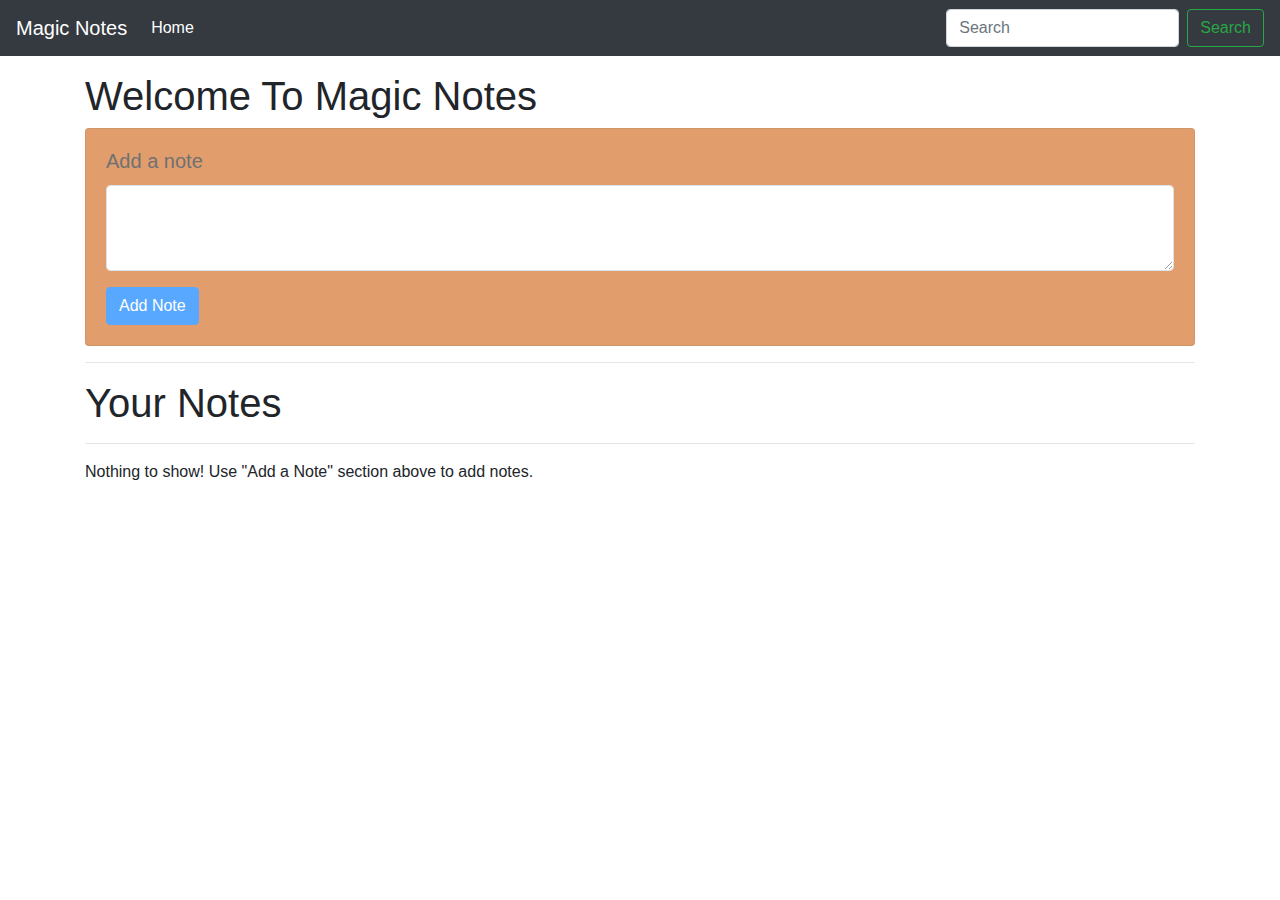
<file: Notes App/index.html>
<!DOCTYPE html>
<html lang="en">

<head>
    <meta charset="UTF-8">
    <meta name="viewport" content="width=device-width, initial-scale=1.0">
    <meta http-equiv="X-UA-Compatible" content="ie=edge">
    <title>Notes App</title>
    <link rel="stylesheet" href="https://stackpath.bootstrapcdn.com/bootstrap/4.3.1/css/bootstrap.min.css"
        integrity="sha384-ggOyR0iXCbMQv3Xipma34MD+dH/1fQ784/j6cY/iJTQUOhcWr7x9JvoRxT2MZw1T" crossorigin="anonymous">
        
             <link rel="stylesheet" href="app.css">
        
</head>

<body>

    <nav class="navbar navbar-expand-lg navbar-dark bg-dark">
        <a class="navbar-brand" href="#">Magic Notes</a>
        <button class="navbar-toggler" type="button" data-toggle="collapse" data-target="#navbarSupportedContent"
            aria-controls="navbarSupportedContent" aria-expanded="false" aria-label="Toggle navigation">
            <span class="navbar-toggler-icon"></span>
        </button>

        <div class="collapse navbar-collapse" id="navbarSupportedContent">
            <ul class="navbar-nav mr-auto">
                <li class="nav-item active">
                    <a class="nav-link" href="#">Home <span class="sr-only">(current)</span></a>
                </li>

            </ul>
            <form class="form-inline my-2 my-lg-0">
                <input class="form-control mr-sm-2" id="searchTxt" type="search" placeholder="Search" aria-label="Search">
                <button class="btn btn-outline-success my-2 my-sm-0" type="submit">Search</button>
            </form>
        </div>
    </nav>


    <div class="container my-3">
        <h1>Welcome To Magic Notes</h1>
        <div class="card">
            <div class="card-body">
                <h5 class="card-title">Add a note</h5>
                <div class="form-group">
                    <textarea class="form-control" id="addTxt" rows="3"></textarea>
                </div>
                <button class="btn btn-primary" id="addBtn">Add Note</button>
            </div>
        </div>
        <hr>
        <h1>Your Notes</h1>
        <hr>
        <div id="notes" class="row container-fluid"> </div>
    </div>

    <script src="https://code.jquery.com/jquery-3.3.1.slim.min.js"
        integrity="sha384-q8i/X+965DzO0rT7abK41JStQIAqVgRVzpbzo5smXKp4YfRvH+8abtTE1Pi6jizo"
        crossorigin="anonymous"></script>
    <script src="https://cdnjs.cloudflare.com/ajax/libs/popper.js/1.14.7/umd/popper.min.js"
        integrity="sha384-UO2eT0CpHqdSJQ6hJty5KVphtPhzWj9WO1clHTMGa3JDZwrnQq4sF86dIHNDz0W1"
        crossorigin="anonymous"></script>
    <script src="https://stackpath.bootstrapcdn.com/bootstrap/4.3.1/js/bootstrap.min.js"
        integrity="sha384-JjSmVgyd0p3pXB1rRibZUAYoIIy6OrQ6VrjIEaFf/nJGzIxFDsf4x0xIM+B07jRM"
        crossorigin="anonymous"></script>
    <script  type="text/javascript" src="app.js"></script>
</body>

</html>
</file>
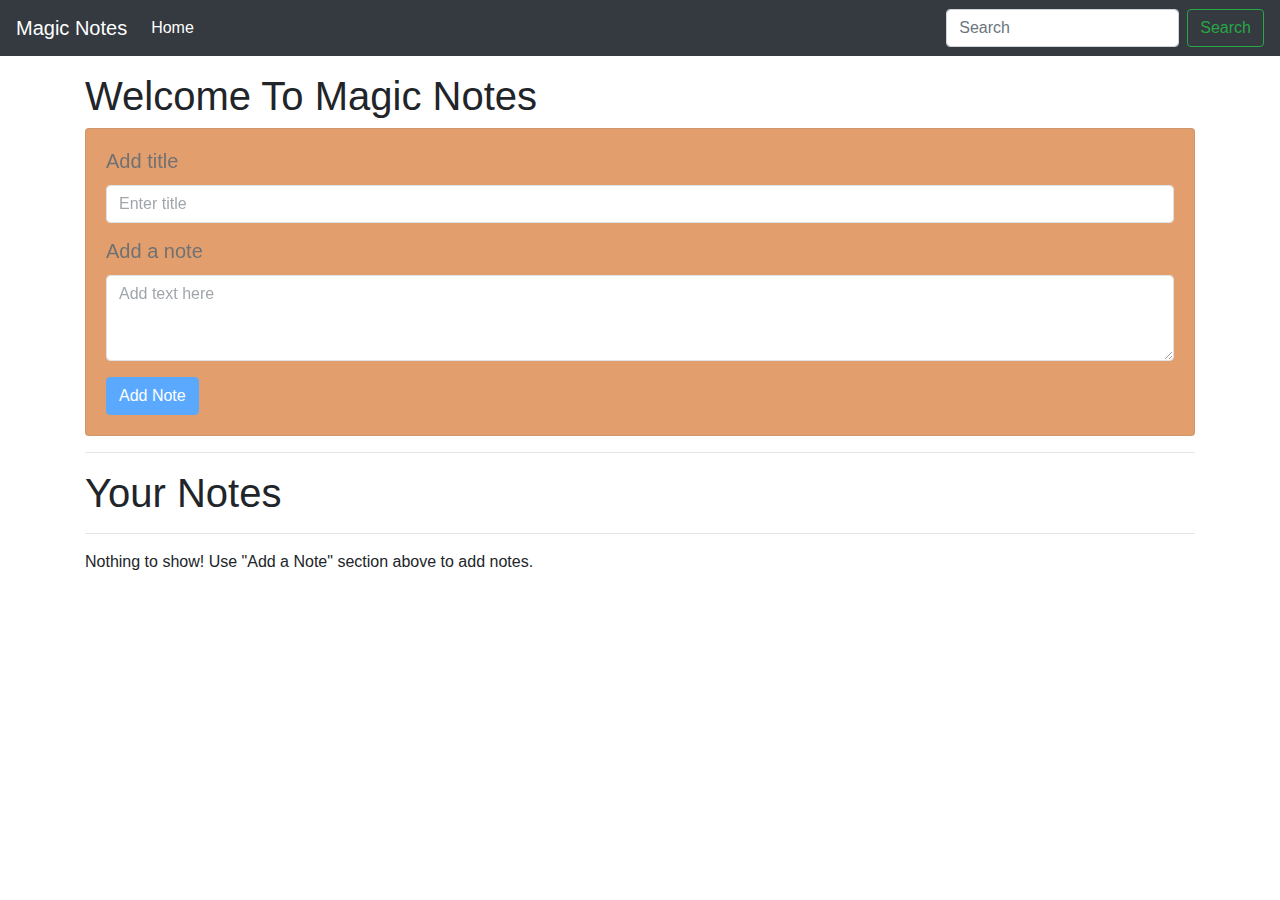
<file: Notes App/1.html>
<!DOCTYPE html>
<html lang="en">

<head>
    <meta charset="UTF-8">
    <meta name="viewport" content="width=device-width, initial-scale=1.0">
    <meta http-equiv="X-UA-Compatible" content="ie=edge">
    <title>Notes App</title>
    <link rel="stylesheet" href="https://stackpath.bootstrapcdn.com/bootstrap/4.3.1/css/bootstrap.min.css"
        integrity="sha384-ggOyR0iXCbMQv3Xipma34MD+dH/1fQ784/j6cY/iJTQUOhcWr7x9JvoRxT2MZw1T" crossorigin="anonymous">
        <link rel="stylesheet" href="app.css">
</head>

<body>

    <nav class="navbar navbar-expand-lg navbar-dark bg-dark">
        <a class="navbar-brand" href="#">Magic Notes</a>
        <button class="navbar-toggler" type="button" data-toggle="collapse" data-target="#navbarSupportedContent"
            aria-controls="navbarSupportedContent" aria-expanded="false" aria-label="Toggle navigation">
            <span class="navbar-toggler-icon"></span>
        </button>

        <div class="collapse navbar-collapse" id="navbarSupportedContent">
            <ul class="navbar-nav mr-auto">
                <li class="nav-item active">
                    <a class="nav-link" href="#">Home <span class="sr-only">(current)</span></a>
                </li>

            </ul>
            <form class="form-inline my-2 my-lg-0">
                <input class="form-control mr-sm-2" id="searchTxt" type="search" placeholder="Search"
                    aria-label="Search">
                <button class="btn btn-outline-success my-2 my-sm-0" type="submit">Search</button>
            </form>
        </div>
    </nav>


    <div class="container my-3">
        <h1>Welcome To Magic Notes</h1>
        <div class="card">
            <div class="card-body">
                <div class="form-group">
                    <h5 class="card-title">Add title</h5>
                    <input type="text" class="form-control" id="addTitle" aria-describedby="title"
                        placeholder="Enter title">
                </div>
                <h5 class="card-title">Add a note</h5>
                <div class="form-group">
                    <textarea class="form-control" placeholder="Add text here" id="addTxt" rows="3"></textarea>
                </div>
                <button class="btn btn-primary" id="addBtn">Add Note</button>
            </div>
        </div>
        <hr>
        <h1>Your Notes</h1>
        <hr>
        <div id="notes" class="row container-fluid"> </div>
    </div>

    <script src="https://code.jquery.com/jquery-3.3.1.slim.min.js"
        integrity="sha384-q8i/X+965DzO0rT7abK41JStQIAqVgRVzpbzo5smXKp4YfRvH+8abtTE1Pi6jizo"
        crossorigin="anonymous"></script>
    <script src="https://cdnjs.cloudflare.com/ajax/libs/popper.js/1.14.7/umd/popper.min.js"
        integrity="sha384-UO2eT0CpHqdSJQ6hJty5KVphtPhzWj9WO1clHTMGa3JDZwrnQq4sF86dIHNDz0W1"
        crossorigin="anonymous"></script>
    <script src="https://stackpath.bootstrapcdn.com/bootstrap/4.3.1/js/bootstrap.min.js"
        integrity="sha384-JjSmVgyd0p3pXB1rRibZUAYoIIy6OrQ6VrjIEaFf/nJGzIxFDsf4x0xIM+B07jRM"
        crossorigin="anonymous"></script>
    <script type="text/javascript" src ="1.js"></script>
</body>

</html>
</file>
<file: Notes App/app.css>
body{
    background: url(https://cdn.pixabay.com/photo/2020/03/18/08/01/christmas-4943133_960_720.jpg);
    background-repeat: no-repeat;
    background-size: cover;
}
.card{
    background-color: chocolate;
    opacity: 65%;
}
</file>
